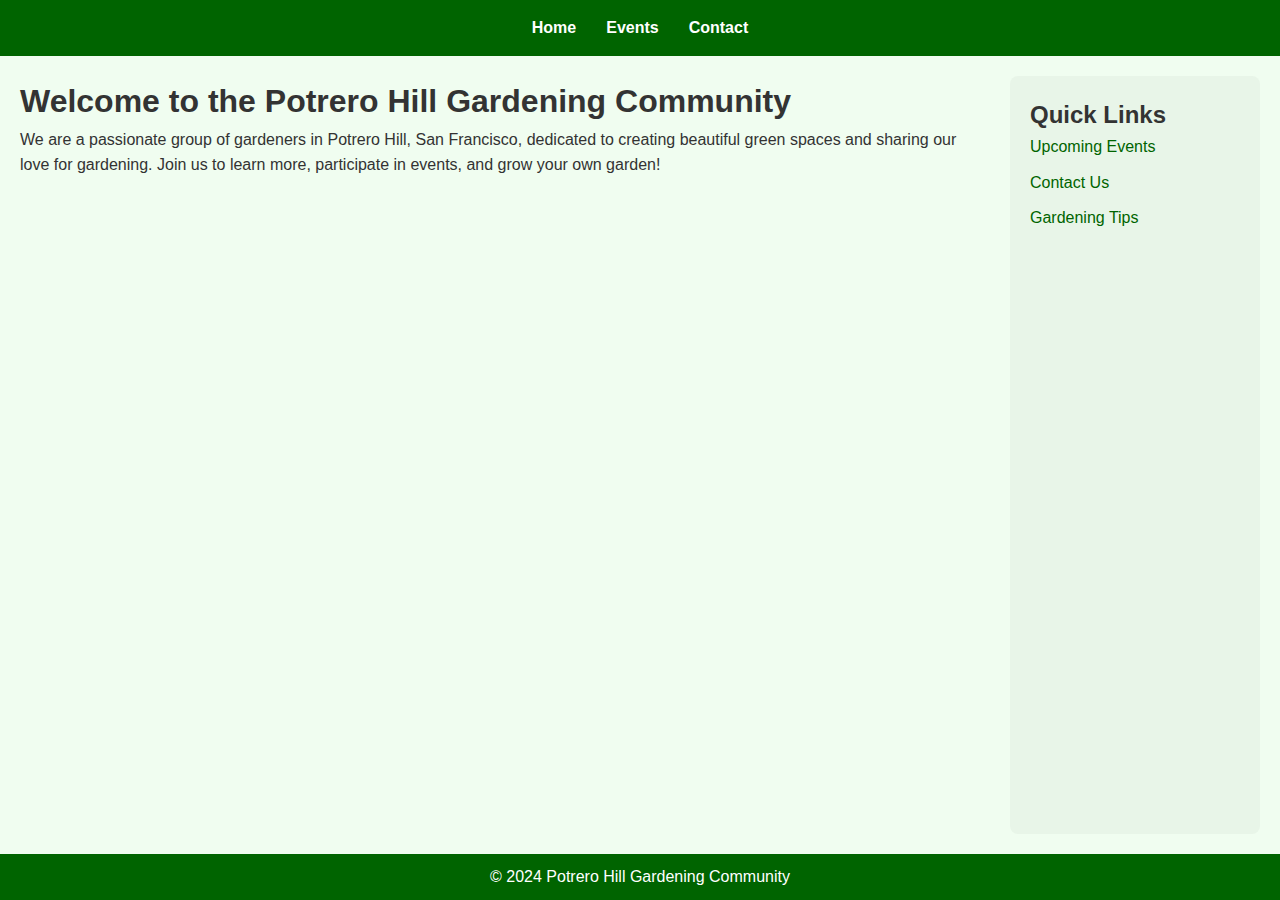
<file: index.html>
<!DOCTYPE html>
<html lang="en">

<head>
    <meta charset="UTF-8">
    <meta name="viewport" content="width=device-width, initial-scale=1.0">
    <title>Potrero Hill Gardening Community</title>
    <link rel="stylesheet" href="style.css">
</head>

<body>

    <header class="header">
        <nav class="nav">
            <a href="index.html">Home</a>
            <a href="events.html">Events</a>
            <a href="contact.html">Contact</a>
        </nav>
    </header>

    <main class="container">
        <section class="intro">
            <h1>Welcome to the Potrero Hill Gardening Community</h1>
            <p>We are a passionate group of gardeners in Potrero Hill, San Francisco, dedicated to creating beautiful green spaces and sharing our love for gardening. Join us to learn more, participate in events, and grow your own garden!</p>
        </section>

        <aside class="sidebar">
            <h2>Quick Links</h2>
            <ul>
                <li><a href="events.html">Upcoming Events</a></li>
                <li><a href="contact.html">Contact Us</a></li>
                <li><a href="#">Gardening Tips</a></li>
            </ul>
        </aside>
    </main>

    <footer class="footer">
        <p>&copy; 2024 Potrero Hill Gardening Community</p>
    </footer>

</body>

</html>
</file>
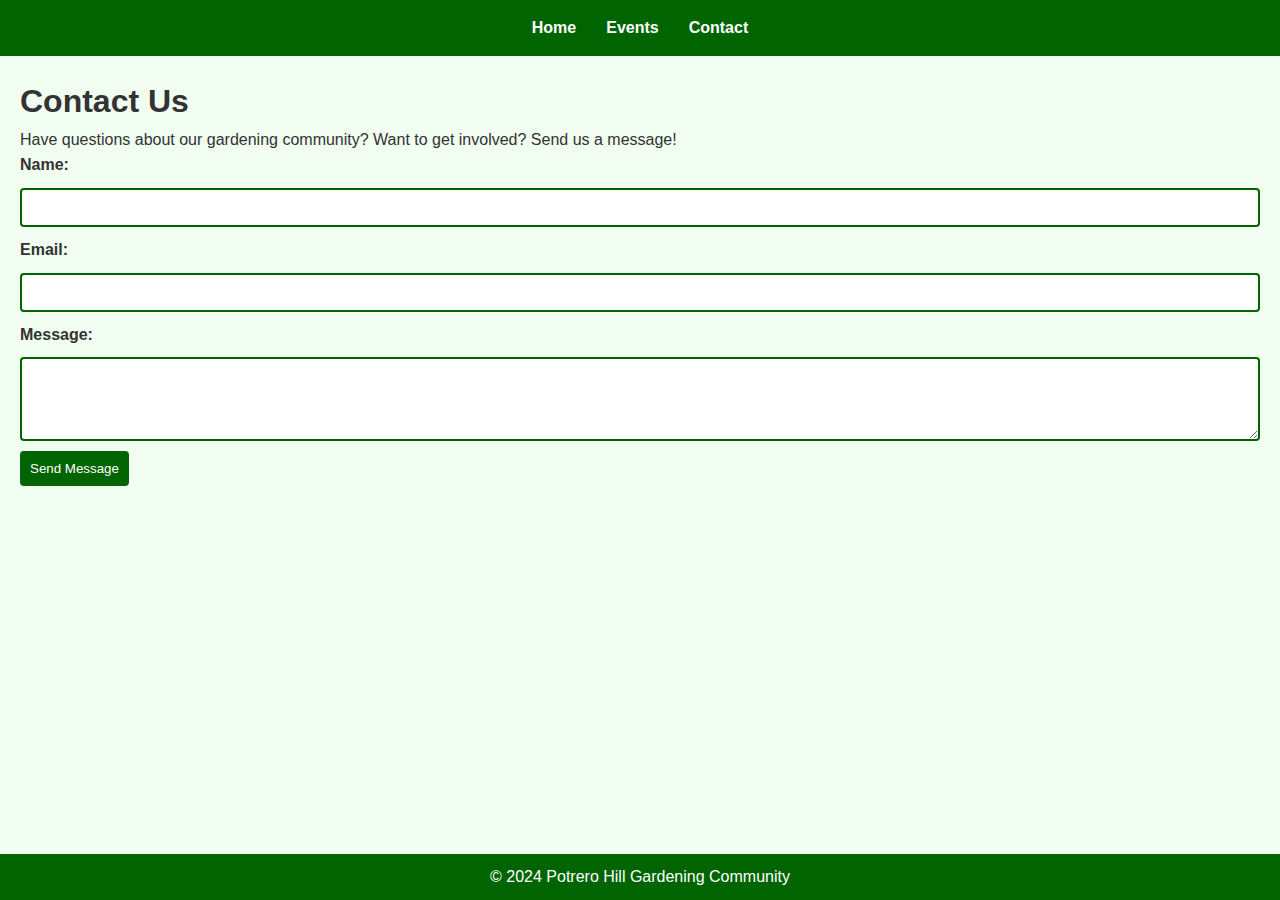
<file: contact.html>
<!DOCTYPE html>
<html lang="en">

<head>
    <meta charset="UTF-8">
    <meta name="viewport" content="width=device-width, initial-scale=1.0">
    <title>Contact Us - Potrero Hill Gardening</title>
    <link rel="stylesheet" href="style.css">
</head>

<body>

    <header class="header">
        <nav class="nav">
            <a href="index.html">Home</a>
            <a href="events.html">Events</a>
            <a href="contact.html">Contact</a>
        </nav>
    </header>

    <main class="container">
        <section class="contact">
            <h1>Contact Us</h1>
            <p>Have questions about our gardening community? Want to get involved? Send us a message!</p>

            <form action="#">
                <label for="name">Name:</label>
                <input type="text" id="name" name="name" required>

                <label for="email">Email:</label>
                <input type="email" id="email" name="email" required>

                <label for="message">Message:</label>
                <textarea id="message" name="message" rows="4" required></textarea>

                <button type="submit">Send Message</button>
            </form>
        </section>
    </main>

    <footer class="footer">
        <p>&copy; 2024 Potrero Hill Gardening Community</p>
    </footer>

</body>

</html>
</file>
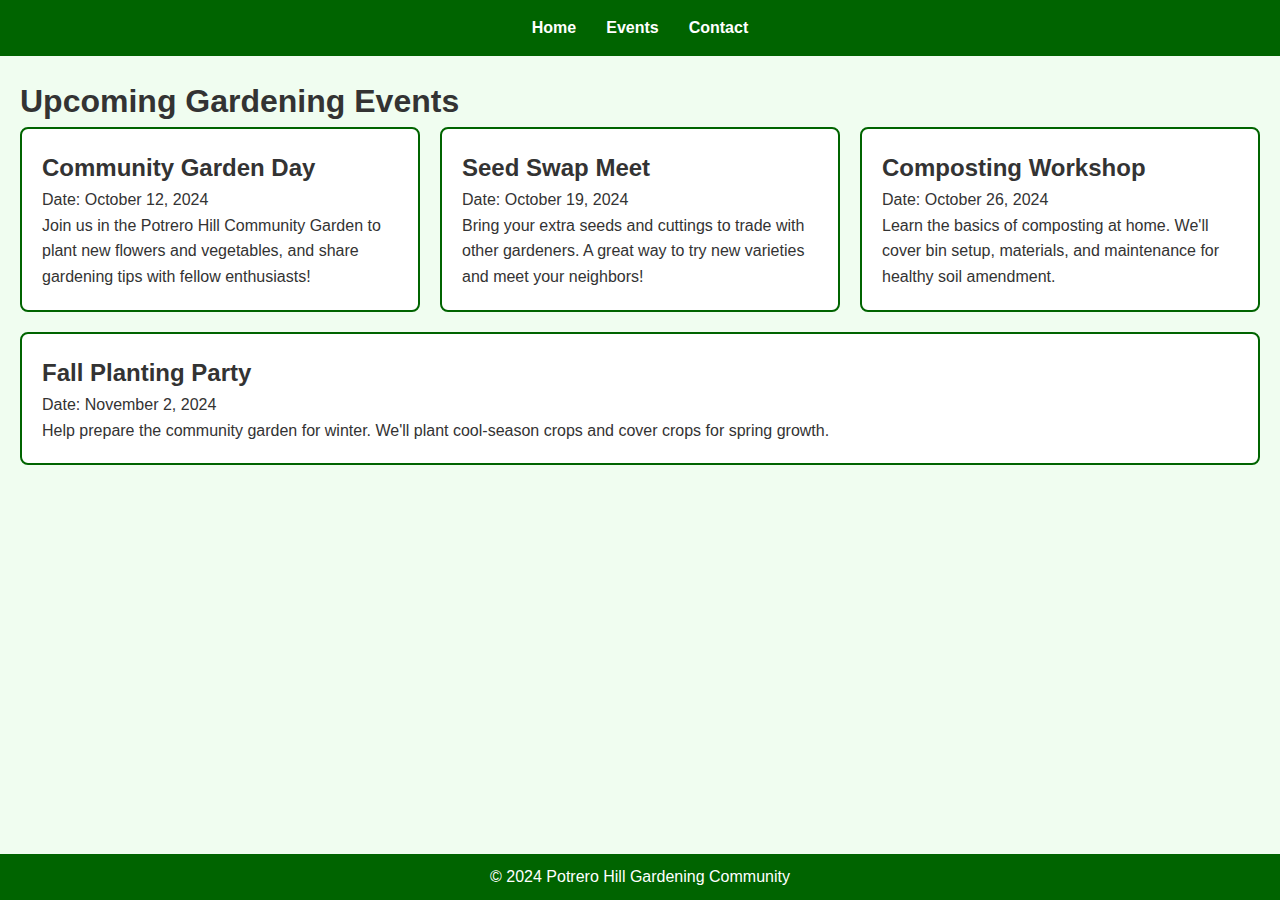
<file: events.html>
<!DOCTYPE html>
<html lang="en">

<head>
    <meta charset="UTF-8">
    <meta name="viewport" content="width=device-width, initial-scale=1.0">
    <title>Gardening Events - Potrero Hill</title>
    <link rel="stylesheet" href="style.css">
</head>

<body>

    <header class="header">
        <nav class="nav">
            <a href="index.html">Home</a>
            <a href="events.html">Events</a>
            <a href="contact.html">Contact</a>
        </nav>
    </header>

    <main class="container">
        <section class="events">
            <h1>Upcoming Gardening Events</h1>

            <div class="event-cards">
                <div class="event-card">
                    <h2>Community Garden Day</h2>
                    <p>Date: October 12, 2024</p>
                    <p>Join us in the Potrero Hill Community Garden to plant new flowers and vegetables, and share gardening tips with fellow enthusiasts!</p>
                </div>

                <div class="event-card">
                    <h2>Seed Swap Meet</h2>
                    <p>Date: October 19, 2024</p>
                    <p>Bring your extra seeds and cuttings to trade with other gardeners. A great way to try new varieties and meet your neighbors!</p>
                </div>

                <div class="event-card">
                    <h2>Composting Workshop</h2>
                    <p>Date: October 26, 2024</p>
                    <p>Learn the basics of composting at home. We'll cover bin setup, materials, and maintenance for healthy soil amendment.</p>
                </div>

                <div class="event-card">
                    <h2>Fall Planting Party</h2>
                    <p>Date: November 2, 2024</p>
                    <p>Help prepare the community garden for winter. We'll plant cool-season crops and cover crops for spring growth.</p>
                </div>
            </div>
        </section>
    </main>

    <footer class="footer">
        <p>&copy; 2024 Potrero Hill Gardening Community</p>
    </footer>

</body>

</html>
</file>
<file: style.css>
/* Basic Reset */

* {
    margin: 0;
    padding: 0;
    box-sizing: border-box;
}


/* Body and Fonts */

body {
    font-family: 'Arial', sans-serif;
    line-height: 1.6;
    background-color: #f0fdf0;
    /* Light green background for nature theme */
    color: #333333;
    /* Main page structure - vertical layout */
    display: flex;
    flex-direction: column;
    min-height: 100vh;
}


/* Header Styles */

header {
    background-color: #006400;
    /* Dark green for header */
    color: #ffffff;
    padding: 15px;
}

.nav {
    display: flex;
    justify-content: center;
    gap: 30px;
}

.nav a {
    color: #ffffff;
    text-decoration: none;
    font-weight: bold;
}

.nav a:hover {
    text-decoration: underline;
}


/* Main container - horizontal layout for sidebar and content */

.container {
    display: flex;
    gap: 20px;
    padding: 20px;
    flex-grow: 1;
    /* Takes up remaining space between header and footer */
}


/* Content sections */

.intro,
.events,
.contact {
    flex-grow: 1;
}

.sidebar {
    background-color: #e8f5e8;
    /* Soft green for sidebar */
    padding: 20px;
    border-radius: 8px;
    flex: 0 0 250px;
    /* Fixed width sidebar */
}

.sidebar ul {
    list-style-type: none;
}

.sidebar ul li {
    margin-bottom: 10px;
}

.sidebar ul a {
    text-decoration: none;
    color: #006400;
    /* Dark green for links */
}

.sidebar ul a:hover {
    text-decoration: underline;
}


/* Flexbox for the event cards */

.event-cards {
    display: flex;
    flex-wrap: wrap;
    gap: 20px;
}

.event-card {
    background-color: #ffffff;
    border: 2px solid #006400;
    /* Dark green border */
    padding: 20px;
    border-radius: 8px;
    flex: 1 1 300px;
    /* Grow, shrink, minimum 300px base */
}

.footer {
    background-color: #006400;
    color: #ffffff;
    text-align: center;
    padding: 10px;
}


/* Form styles for the contact page */

form {
    display: flex;
    flex-direction: column;
    gap: 10px;
}

label {
    font-weight: bold;
}

input,
textarea {
    padding: 10px;
    border: 2px solid #006400;
    /* Dark green border */
    border-radius: 4px;
}

button {
    padding: 10px;
    background-color: #006400;
    color: white;
    border: none;
    cursor: pointer;
    border-radius: 4px;
    align-self: flex-start;
    /* Button doesn't stretch full width */
}

button:hover {
    background-color: #004c2c;
    /* Darker green on hover */
}
</file>
